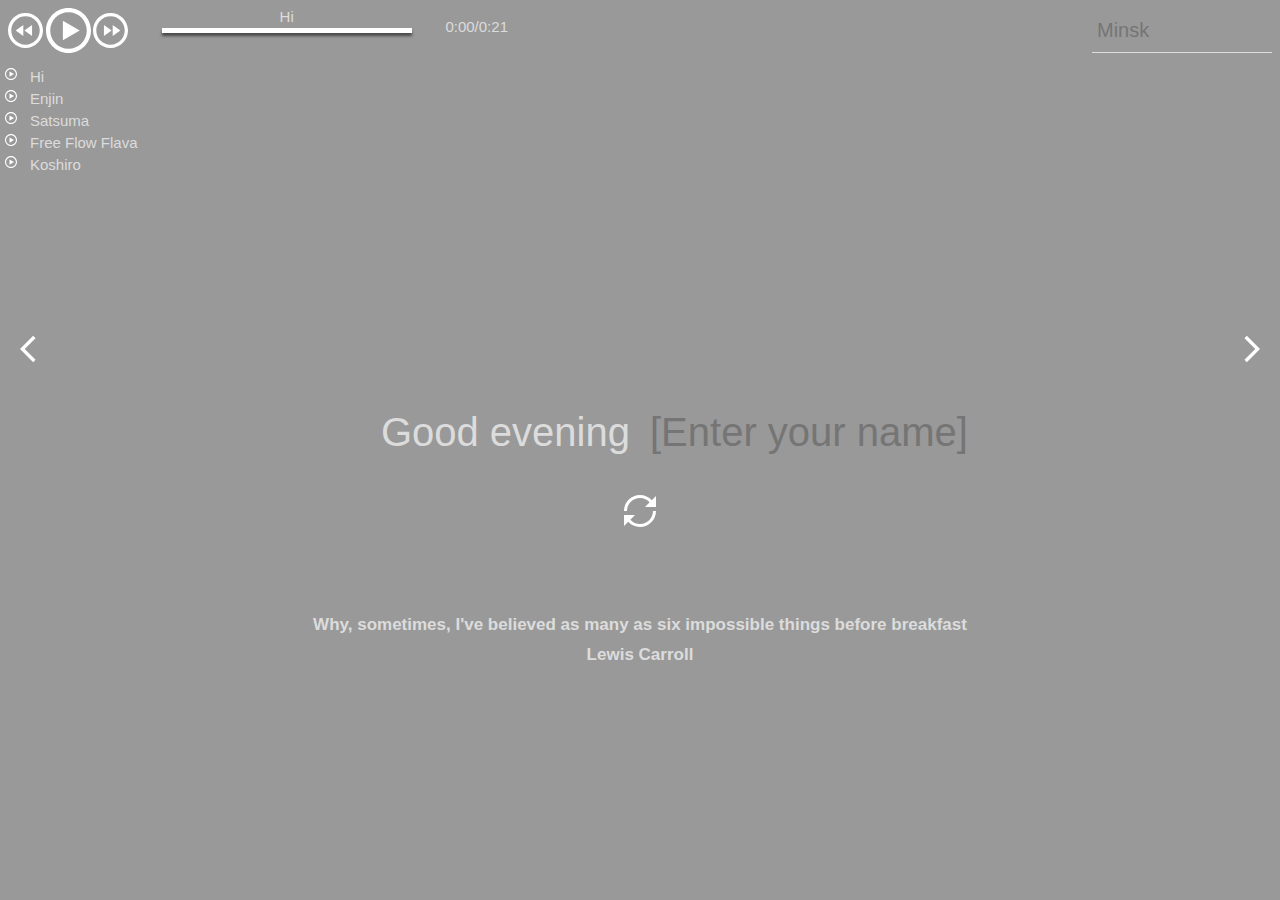
<file: momentum/index.html>
<!DOCTYPE html>
<html lang="en">
<head>
    <meta charset="UTF-8">
    <meta http-equiv="X-UA-Compatible" content="IE=edge">
    <meta name="viewport" content="width=device-width, initial-scale=1.0">
    <link rel="shortcut icon" href="../momentum/assets/svg/favicon.svg" >
    <link rel="stylesheet" href="../momentum/css/owfont-regular.css">
    <link rel="stylesheet" href="../momentum/css/index.css">
    <title>momentum</title>
</head>
<body>
    <header class="header">
        <div class="audioplayer">
            <div class="advanced-player">
                <div class="player-controls">
                    <button class="btn-audio prev-audio"></button>
                    <button class="btn-audio play-stop-audio"></button>
                    <button class="btn-audio next-audio"></button>
                </div>
                <div class="progress-bar">
                    <div class="audio-name"></div>
                    <div class="timeline">
                        <div class="progress"></div>
                    </div>
                </div>
                <div class="time-music">
                    <div class="start-music">0:00</div>
                    <div>/</div>
                    <div class="end-music"></div>
                </div>
            </div>           
            <ul class="playlist">
            </ul>
        </div>
        <div class="weather">
            <input type="text" class="city" placeholder="Minsk">
            <i class="weather-icon owf"></i>
            <div class="weather-error"></div>
            <div class="description-container">
                <span class="temperature"></span>
                <span class="weather-description"></span>
              </div>
              <div class="clouds"></div>
              <div class="wind"></div>
              <div class="humidity"></div>
        </div>
    </header>

    <main class="main">
        <time class="time"></time>
        <date class="date"></date>
        <div class="slider-buttons">
            <button class="slider-button button-left"></button>
            <button class="slider-button button-right"></button>
        </div>
        <div class="greeting-container">
            <span class="greeting"></span>
            <input type="text" class="name" placeholder="[Enter your name]">
        </div>
    </main>

    <footer class="footer">
        <button class="update-button"></button>
        <div class="quotes">
            <div class="quote"></div>
            <div class="author"></div>
        </div>
    </footer>   
    <script type="module" src="../momentum/src/index.js"></script> 
</body>
</html>
</file>
<file: momentum/css/owfont-regular.css>
/*!
 *  owfont-regular 1.0.0 by Deniz Fuchidzhiev - http://websygen.com
 *  License - font: SIL OFL 1.1, css: MIT License
 */
/* FONT PATH
 * -------------------------- */
@font-face {
  font-family: 'owfont';
  src: url('../fonts/owfont-regular.eot?v=1.0.0');
  src: url('../fonts/owfont-regular.eot?#iefix&v=1.0.0') format('embedded-opentype'),
	   url('../fonts/owfont-regular.woff') format('woff'),
	   url('../fonts/owfont-regular.ttf') format('truetype'),
	   url('../fonts/owfont-regular.svg#owf-regular') format('svg');
  font-weight: normal;
  font-style: normal;
}
.owf {
  display: inline-block;
  font: normal normal normal 14px/1 owfont;
  font-size: inherit;
  text-rendering: auto;
  -webkit-font-smoothing: antialiased;
  -moz-osx-font-smoothing: grayscale;
  transform: translate(0, 0);
}
/* makes the font 33% larger relative to the icon container */
.owf-lg {
  font-size: 1.33333333em;
  line-height: 0.75em;
  vertical-align: -15%;
}
.owf-2x {
  font-size: 2em;
}
.owf-3x {
  font-size: 3em;
}
.owf-4x {
  font-size: 4em;
}
.owf-5x {
  font-size: 5em;
}
.owf-fw {
  width: 1.28571429em;
  text-align: center;
}
.owf-ul {
  padding-left: 0;
  margin-left: 2.14285714em;
  list-style-type: none;
}
.owf-ul > li {
  position: relative;
}
.owf-li {
  position: absolute;
  left: -2.14285714em;
  width: 2.14285714em;
  top: 0.14285714em;
  text-align: center;
}
.owf-li.owf-lg {
  left: -1.85714286em;
}
.owf-border {
  padding: .2em .25em .15em;
  border: solid 0.08em #eeeeee;
  border-radius: .1em;
}
.owf-pull-right {
  float: right;
}
.owf-pull-left {
  float: left;
}
.owf.owf-pull-left {
  margin-right: .3em;
}
.owf.owf-pull-right {
  margin-left: .3em;
}

/* owfont uses the Unicode Private Use Area (PUA) to ensure screen
   readers do not read off random characters that represent icons */
   
/*   Weather Condition Codes    */
   
/*   Thunderstorm - - - - - - - - - - - - - - - - - - - - - - - - - - - - - - - - - - - -    */
   
/* thunderstorm with light rain */
.owf-200:before,
.owf-200-d:before,
.owf-200-n:before {
  content: "\EB28";
}
/* thunderstorm with rain */
.owf-201:before,
.owf-201-d:before,
.owf-201-n:before {
  content: "\EB29";
}
/* thunderstorm with heavy rain */
.owf-202:before,
.owf-202-d:before,
.owf-202-n:before {
  content: "\EB2A";
}
/*  light thunderstorm  */
.owf-210:before,
.owf-210-d:before,
.owf-210-n:before {
  content: "\EB32";
}
/*  thunderstorm  */
.owf-211:before,
.owf-211-d:before,
.owf-211-n:before {
  content: "\EB33";
}
/*   heavy thunderstorm   */
.owf-212:before,
.owf-212-d:before,
.owf-212-n:before {
  content: "\EB34";
}
/*   ragged thunderstorm   */
.owf-221:before,
.owf-221-d:before,
.owf-221-n:before {
  content: "\EB3D";
}
/*  thunderstorm with light drizzle    */
.owf-230:before,
.owf-230-d:before,
.owf-230-n:before {
  content: "\EB46";
}
/*  thunderstorm with drizzle     */
.owf-231:before,
.owf-231-d:before,
.owf-231-n:before {
  content: "\EB47";
}
/* thunderstorm with heavy drizzle     */
.owf-232:before,
.owf-232-d:before,
.owf-232-n:before {
  content: "\EB48";
}

/*   Drizzle - - - - - - - - - - - - - - - - - - - - - - - - - - - - - - - - - - - -    */

/*  light intensity drizzle */
.owf-300:before,
.owf-300-d:before,
.owf-300-n:before {
  content: "\EB8C";
}
/*  drizzle */
.owf-301:before,
.owf-301-d:before,
.owf-301-n:before {
  content: "\EB8D";
}
/*  heavy intensity drizzle  */
.owf-302:before,
.owf-302-d:before,
.owf-302-n:before {
  content: "\EB8E";
}
/*   light intensity drizzle rain  */
.owf-310:before,
.owf-310-d:before,
.owf-310-n:before {
  content: "\EB96";
}
/*  drizzle rain  */
.owf-311:before,
.owf-311-d:before,
.owf-311-n:before {
  content: "\EB97";
}
/* heavy intensity drizzle rain */
.owf-312:before,
.owf-312-d:before,
.owf-312-n:before {
  content: "\EB98";
}
/* shower rain and drizzle  */
.owf-313:before,
.owf-313-d:before,
.owf-313-n:before {
  content: "\EB99";
}
/* heavy shower rain and drizzle*/
.owf-314:before,
.owf-314-d:before,
.owf-314-n:before {
  content: "\EB9A";
}
/* shower drizzle */
.owf-321:before,
.owf-321-d:before,
.owf-321-n:before {
  content: "\EBA1";
}

/*   Rain - - - - - - - - - - - - - - - - - - - - - - - - - - - - - - - - - - - -    */

/* light rain  */
.owf-500:before,
.owf-500-d:before,
.owf-500-n:before {
  content: "\EC54";
}
/* moderate rain  */
.owf-501:before,
.owf-501-d:before,
.owf-501-n:before {
  content: "\EC55";
}
/* heavy intensity rain  */
.owf-502:before,
.owf-502-d:before,
.owf-502-n:before {
  content: "\EC56";
}
/* very heavy rain   */
.owf-503:before,
.owf-503-d:before,
.owf-503-n:before {
  content: "\EC57";
}
/* extreme rain    */
.owf-504:before,
.owf-504-d:before,
.owf-504-n:before {
  content: "\EC58";
}
/* freezing rain    */
.owf-511:before,
.owf-511-d:before,
.owf-511-n:before {
  content: "\EC5F";
}
/*  light intensity shower rain    */
.owf-520:before,
.owf-520-d:before,
.owf-520-n:before {
  content: "\EC68";
}
/* shower rain  */
.owf-521:before,
.owf-521-d:before,
.owf-521-n:before {
  content: "\EC69";
}
/*  heavy intensity shower rain  */
.owf-522:before,
.owf-522-d:before,
.owf-522-n:before {
  content: "\EC6A";
}
/* ragged shower rain  */
.owf-531:before,
.owf-531-d:before,
.owf-531-n:before {
  content: "\EC73";
}

/*   Snow - - - - - - - - - - - - - - - - - - - - - - - - - - - - - - - - - - - -    */

/* light snow  */
.owf-600:before,
.owf-600-d:before,
.owf-600-n:before {
  content: "\ECB8";
}
/*  snow  */
.owf-601:before,
.owf-601-d:before,
.owf-601-n:before {
  content: "\ECB9";
}
/*   heavy snow   */
.owf-602:before,
.owf-602-d:before,
.owf-602-n:before {
  content: "\ECBA";
}
/*  sleet  */
.owf-611:before,
.owf-611-d:before,
.owf-611-n:before {
  content: "\ECC3";
}
/*   shower sleet */
.owf-612:before,
.owf-612-d:before,
.owf-612-n:before {
  content: "\ECC4";
}
/* light rain and snow */
.owf-615:before,
.owf-615-d:before,
.owf-615-n:before {
  content: "\ECC7";
}
/* rain and snow  */
.owf-616:before,
.owf-616-d:before,
.owf-616-n:before {
  content: "\ECC8";
}
/* light shower snow  */
.owf-620:before,
.owf-620-d:before,
.owf-620-n:before {
  content: "\ECCC";
}
/* shower snow  */
.owf-621:before,
.owf-621-d:before,
.owf-621-n:before {
  content: "\ECCD";
}
/* heavy shower snow  */
.owf-622:before,
.owf-622-d:before,
.owf-622-n:before {
  content: "\ECCE";
}

/*   Atmosphere - - - - - - - - - - - - - - - - - - - - - - - - - - - - - - - - - - - -    */

/* mist */
.owf-701:before,
.owf-701-d:before,
.owf-701-n:before {
  content: "\ED1D";
}
/* smoke */
.owf-711:before,
.owf-711-d:before,
.owf-711-n:before {
  content: "\ED27";
}
/* haze */
.owf-721:before,
.owf-721-d:before,
.owf-721-n:before {
  content: "\ED31";
}
/* Sand/Dust Whirls */
.owf-731:before,
.owf-731-d:before,
.owf-731-n:before {
  content: "\ED3B";
}
/* Fog */
.owf-741:before,
.owf-741-d:before,
.owf-741-n:before {
  content: "\ED45";
}
/* sand */
.owf-751:before,
.owf-751-d:before,
.owf-751-n:before {
  content: "\ED4F";
}
/* dust */
.owf-761:before,
.owf-761-d:before,
.owf-761-n:before {
  content: "\ED59";
}
/*  VOLCANIC ASH  */
.owf-762:before,
.owf-762-d:before,
.owf-762-n:before {
  content: "\ED5A";
}
/* SQUALLS */
.owf-771:before,
.owf-771-d:before,
.owf-771-n:before {
  content: "\ED63";
}
/* TORNADO */
.owf-781:before,
.owf-781-d:before,
.owf-781-n:before {
  content: "\ED6D";
}

/*   Clouds - - - - - - - - - - - - - - - - - - - - - - - - - - - - - - - - - - - -    */

/*  sky is clear  */  /*  Calm  */
.owf-800:before,
.owf-800-d:before,
.owf-951:before,
.owf-951-d:before {
  content: "\ED80";
}
.owf-800-n:before,
.owf-951-n:before {
  content: "\F168";
}
/*  few clouds   */
.owf-801:before,
.owf-801-d:before {
  content: "\ED81";
}
.owf-801-n:before {
  content: "\F169";
}
/* scattered clouds */
.owf-802:before,
.owf-802-d:before {
  content: "\ED82";
}
.owf-802-n:before {
  content: "\F16A";
}
/* broken clouds  */
.owf-803:before,
.owf-803-d:before,
.owf-803-n:before {
  content: "\ED83";
}
/* overcast clouds  */
.owf-804:before,
.owf-804-d:before,
.owf-804-n:before {
  content: "\ED84";
}

/*   Extreme - - - - - - - - - - - - - - - - - - - - - - - - - - - - - - - - - - - -    */

/* tornado  */
.owf-900:before,
.owf-900-d:before,
.owf-900-n:before {
  content: "\EDE4";
}
/*  tropical storm  */
.owf-901:before,
.owf-901-d:before,
.owf-901-n:before {
  content: "\EDE5";
}
/* hurricane */
.owf-902:before,
.owf-902-d:before,
.owf-902-n:before {
  content: "\EDE6";
}
/* cold */
.owf-903:before,
.owf-903-d:before,
.owf-903-n:before {
  content: "\EDE7";
}
/* hot */
.owf-904:before,
.owf-904-d:before,
.owf-904-n:before {
  content: "\EDE8";
}
/* windy */
.owf-905:before,
.owf-905-d:before,
.owf-905-n:before {
  content: "\EDE9";
}
/* hail */
.owf-906:before,
.owf-906-d:before,
.owf-906-n:before {
  content: "\EDEA";
}

/*   Additional - - - - - - - - - - - - - - - - - - - - - - - - - - - - - - - - - - - -    */

/* Setting */
.owf-950:before,
.owf-950-d:before,
.owf-950-n:before {
  content: "\EE16";
}
/*  Light breeze  */
.owf-952:before,
.owf-952-d:before,
.owf-952-n:before {
  content: "\EE18";
}
/*  Gentle Breeze  */
.owf-953:before,
.owf-953-d:before,
.owf-953-n:before {
  content: "\EE19";
}
/*  Moderate breeze  */
.owf-954:before,
.owf-954-d:before,
.owf-954-n:before {
  content: "\EE1A";
}
/* Fresh Breeze  */
.owf-955:before,
.owf-955-d:before,
.owf-955-n:before {
  content: "\EE1B";
}
/* Strong  Breeze  */
.owf-956:before,
.owf-956-d:before,
.owf-956-n:before {
  content: "\EE1C";
}
/* High wind, near gale  */
.owf-957:before,
.owf-957-d:before,
.owf-957-n:before {
  content: "\EE1D";
}
/* Gale */
.owf-958:before,
.owf-958-d:before,
.owf-958-n:before {
  content: "\EE1E";
}
/*  Severe Gale  */
.owf-959:before,
.owf-959-d:before,
.owf-959-n:before {
  content: "\EE1F";
}
/* Storm */
.owf-960:before,
.owf-960-d:before,
.owf-960-n:before {
  content: "\EE20";
}
/*  Violent Storm  */
.owf-961:before,
.owf-961-d:before,
.owf-961-n:before {
  content: "\EE21";
}
/* Hurricane */
.owf-962:before,
.owf-962-d:before,
.owf-962-n:before {
  content: "\EE22";
}
</file>
<file: momentum/css/index.css>
body {
    min-width: 320px;
    min-height: 97.7vh;
    font-family: 'Arial', sans-serif;
    font-size: 15px;
    color: #DCDCDC;
    background-size: cover;
    background: rgba(0, 0, 0, 0.4);
    background-blend-mode: multiply;
    transition: 1s;
}

.header {
    width: 100%;
    height: 14em;
    display: flex;
    justify-content: space-between;
}

/* Audio widget*/
.player-controls {
    display: flex;
    align-items: center;
    justify-content: space-between;
    width: 120px;
}
.advanced-player {
    display: flex;
    justify-content: space-between;
    width: 500px;
}
.time-music {
    display: flex;
    margin: 10px 0px;
    justify-content: center;
}

.timeline {
    background: white;
    width: 250px;
    height: 5px;
    position: relative;
    cursor: pointer;
    box-shadow: 0 3px 3px 0 #0008;
    transition: 0.25s;
    margin: 5px 0px;
}
.progress {
      background:rgb(33, 140, 241);
      width: 0%;
      height: 100%;
      transition: 0.25s;
}
.audio-name {
    height: 15px;
    text-align: center;
}
.playlist {
    padding: 0px 0px 0px 12px;
}
.btn-audio:hover {
    cursor: pointer;
    opacity: 0.5;
}
.prev-audio {
    width: 35px;
    height: 35px;

    background-image: url(../assets/svg/play-prev.svg);
    background-size: cover;
    background-color: transparent;
    border: none;
}
.play-stop-track {
    position: absolute;
    left: 5px;
    width: 12px;
    height: 12px;

    background-image: url(../assets/svg/play.svg);
    background-size: cover;
    background-color: transparent;
    border: none;
}
.play-stop-track.active {
    background-image: url(../assets/svg/pause.svg);
    background-size: cover;
    background-color: transparent;
    border: none;
}
.play-stop-audio {
    width: 45px;
    height: 45px;

    background-image: url(../assets/svg/play.svg);
    background-size: cover;
    background-color: transparent;
    border: none;
}
.btn-audio.play-stop-audio.active {
    background-image: url(../assets/svg/pause.svg);
    background-size: cover;
    background-color: transparent;
    border: none;
}
.next-audio {
    width: 35px;
    height: 35px;

    background-image: url(../assets/svg/play-prev.svg);
    background-size: cover;
    background-color: transparent;
    border: none;
    transform: rotate(180deg);
}

.play-item {
    margin: 5px 10px;
    font-size: 15px;
    list-style-type: none;
}
.play-item.active {
    color: rgb(33, 140, 241);
}
/* Audio widget*/

.main {
    width: 100%;
    display: flex;
    flex-direction: column;
    align-items: center;
}

.time {
    color: #DCDCDC;
    min-height: 124px;
    margin-bottom: 10px;
    font-weight:700;
    font-size: 100px;
    letter-spacing: 6px;
}

.date {
    min-height: 28px;
    font-size: 24px;
    margin-bottom: 20px;
}
.slider-button {
    position: absolute;
    top: 25em;
}
.slider-button.button-left {
    background-image: url(../assets/svg/slider-prev.svg);
    background-size: cover;
    border: none;
    background-color: transparent;
    left: 20px;
    width: 32px;
    height: 32px;
}
.slider-button.button-right {
    background-image: url(../assets/svg/slider-prev.svg);
    background-size: cover;
    border: none;
    background-color: transparent;
    transform: rotate(180deg);
    right: 20px;
    width: 32px;
    height: 32px;
}
.slider-button:hover {
    cursor: pointer;
    opacity: 0.5;
}

.name {
    flex: 1 1 0%;
    max-width: 50%;
    padding: 10px;
    font-size: 40px;
    text-align: left;
    color: #DCDCDC;
    background-color: transparent;
    border: 0px;
    outline: 0px;
}

.greeting {
    flex: 1 1 0%;
    padding: 10px;
    text-align: right;
}

.greeting-container {
    display: flex;
    flex-wrap: wrap;
    justify-content: stretch;
    align-items: center;
    min-height: 48px;
    width: 100%;
    font-size: 40px;
}

.weather {
    display: flex;
    flex-direction: column;
    justify-content: flex-start;
    row-gap: 5px;
    width: 180px;
    min-height: 180px;
    font-size: 15px;
    font-weight: 700;
    text-align: left;
    color:#DCDCDC;
}
.weather-icon.owf.active {
    display: none;
}

.city {
    width: 170px;
    height: 34px;
    padding: 5px;
    font-size: 20px;
    line-height: 24px;
    color: #DCDCDC;
    border: 0;
    outline: 0;
    border-bottom: 1px solid #DCDCDC;
    background-color: transparent;
    color:#DCDCDC;
}



.footer {
    width: 100%;
    height: 10em;
    display: flex;
    flex-direction: column;
    align-items: center;
    justify-content: space-between;
    font-size: 17px;
    font-weight: 600;
    margin: 30px 0px 0px;
}

.update-button {
    width: 32px;
    height: 32px;
    background-repeat: no-repeat;
    background-color: transparent;
    border: 0;
    background-image: url(../assets/svg/reload.svg);
    background-size: cover;
    transition: 0.5s;
}
.update-button:hover {
    cursor: pointer;
    opacity: 0.5;
}
.update-button:active {
    transform: scale(1.3);
}

.quotes {
    text-align: center;
}
.quote {
    margin: 10px;
}
@media only screen and (max-width: 400px) {
    body {
        display: flex;
        flex-direction: column;
        font-size: 12px;
        margin: 0px;
    }
    .advanced-player {
        display: flex;
        justify-content: space-between;
        width: 175px;
        flex-direction: column;
        align-items: center;
    }
    .time-music {
        display: flex;
        margin: 5px 0px;
    }
    .audio-name {
        margin: 5px 0px;
    }
    .timeline {
        width: 175px;
    }
    .main {
        margin: 75px 0px 0px;
    }
    .time {
        min-height: 70px;
        font-size: 60px;
    }
    .greeting-container {
        flex-direction: column;
    }
    .name {
        max-width: 82%;
        text-align: center;
    }
    .slider-button.button-left, .slider-button.button-right {
        position: absolute;
        top: 25em;
    }
} 

@media only screen and (max-width: 320px) {
    body {
        font-size: 10px;
        margin: 0;
    }

    .header {
        flex-direction: column;
    }
    .advanced-player {
        margin: 10px auto 0px;
    }
    .weather {
        margin: auto;
        text-align: center;
    }
    .city {
        text-align: center;
    }
    .main {
        position: relative;
        top: 20em;
    }
    .time {
        font-size: 45px;
    }
    .date {
        min-height: 20px;
        font-size: 17px;
        margin-bottom: 0px;
    }
    .greeting {
        font-size: 25px;
        text-align: center;
    }
    .name {
        max-width: 80%;
        font-size: 25px;
    }
    .footer {
        position: relative;
        top: 10em;
        width: 97%;
    }
    .slider-button.button-left, .slider-button.button-right {
        top: 5em;
    }
}
</file>
